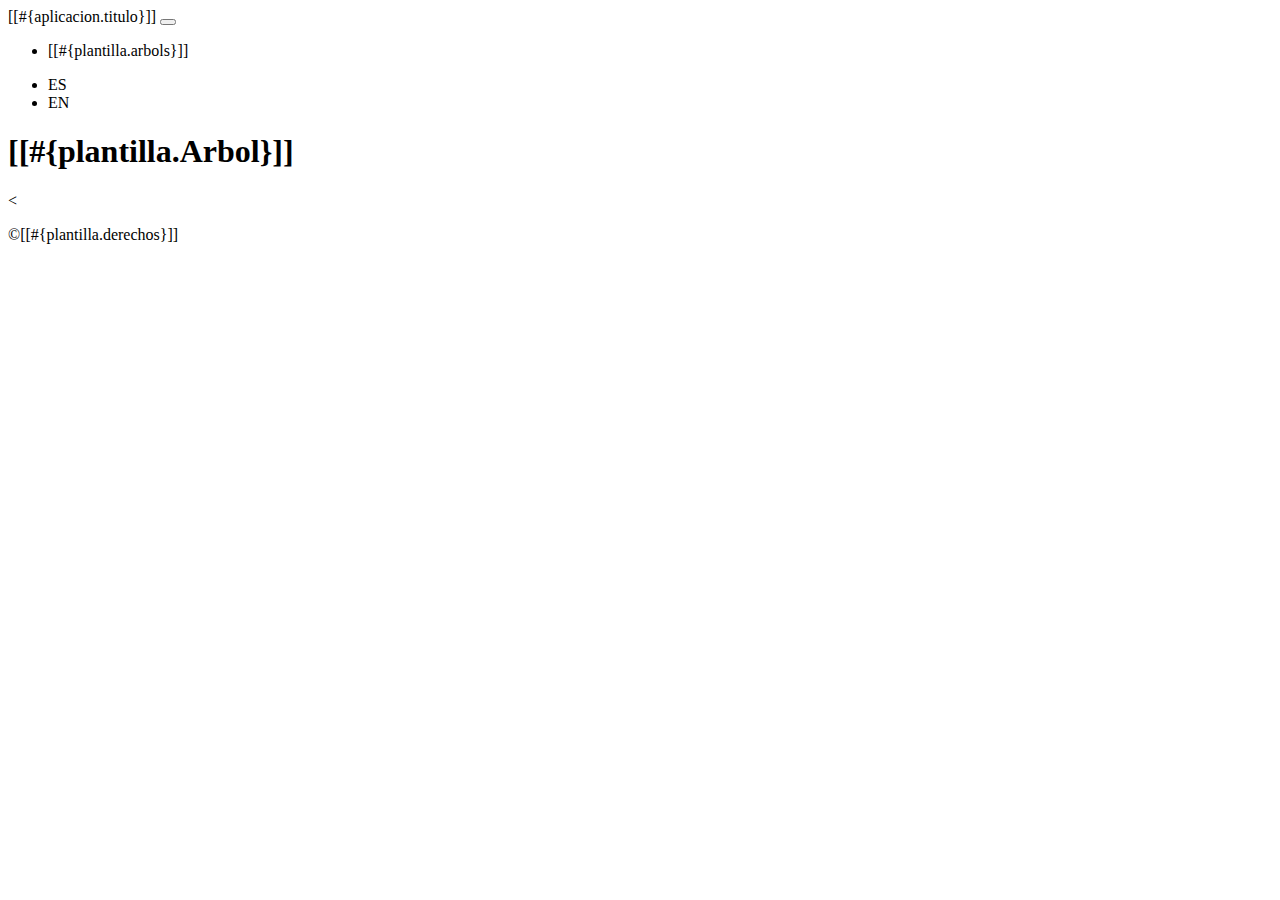
<file: arbol01/src/main/resources/templates/layout/plantilla.html>
<html xmlns="http://www.w3.org/1999/xhtml"
      xmlns:th="http://www.thymeleaf.org">
    <head th:fragment-"head">
        <title>practica01</title>
        <meta charset="UTF-8"/>
        <link th:href="@{/webjars/bootstrap/css/bootstrap.min.css}" rel="stylesheet"/>
        <link th:href="@{/webjars/font-awesome/css/all.css}" rel="stylesheet"/>
        <script th:src="@{/rutinas/rutina.js}"></script>      
        <script th:src="@{/webjars/jquery/jquery.min.js}"></script>
        <script th:src="@{/webjars/popper.js/umd/popper.min.js}"></script>
        <script th:src="@{/webjars/bootstrap/js/bootstrap.min.js}"></script> 
    </head>
    <body>
        <header th:fragment="header" class="header">

            <nav class="navbar navbar-expand-sm navbar-dark bg-dark p-0">
                <div class="container">
                    <a th:href="@{/}" class="navbar-brand">[[#{aplicacion.titulo}]]</a>
                    <button class="navbar-toggler" data-bs-toggle="collapse" data-bs-target="#navbarCollapse"> 
                        <span class="navbar-toggle-icon"></span>
                    </button>
                    <div class="collapse navbar-collapse justify-content-between" id="navbarCollapse">
                        <ul class="navbar-nav">
                            <li class="nav-item px-2"><a class="nav-menu-link nav-link" th:href="@{/arbol/listado}">[[#{plantilla.arbols}]]</a></li>
                          

                        </ul>
                        <div class="col-md-3">
                            <ul class="navbar-nav">
                                <li class="nav-item px-2"><a class="nav-link" th:href="@{/(lang=es)}">ES</a></li>
                                <li class="nav-item px-2"><a class="nav-link" th:href="@{/(lang=en)}">EN</a></li>

                            </ul>
                        </div>
                    </div>
                </div>
            </nav>
            <section id="main-header" class="py-2 bg-success text-white">   
                <div class="container">
                    <div class="row">
                        <div class="col-md-6">
                            <h1><i class="fas fa-cog"></i>[[#{plantilla.Arbol}]]</h1>
                        </div>
                    </div>
            </section>
        </header>
        <<footer th:fragment="footer" class="bg-info text-white mt-5 p-2">
            <div class="container">
                <div class="col">
                    <p class="lead text-center">
                        &COPY[[#{plantilla.derechos}]] 
                    </p>
                </div>
            </div> 
        </footer>    
    </body>
</html>
</file>
